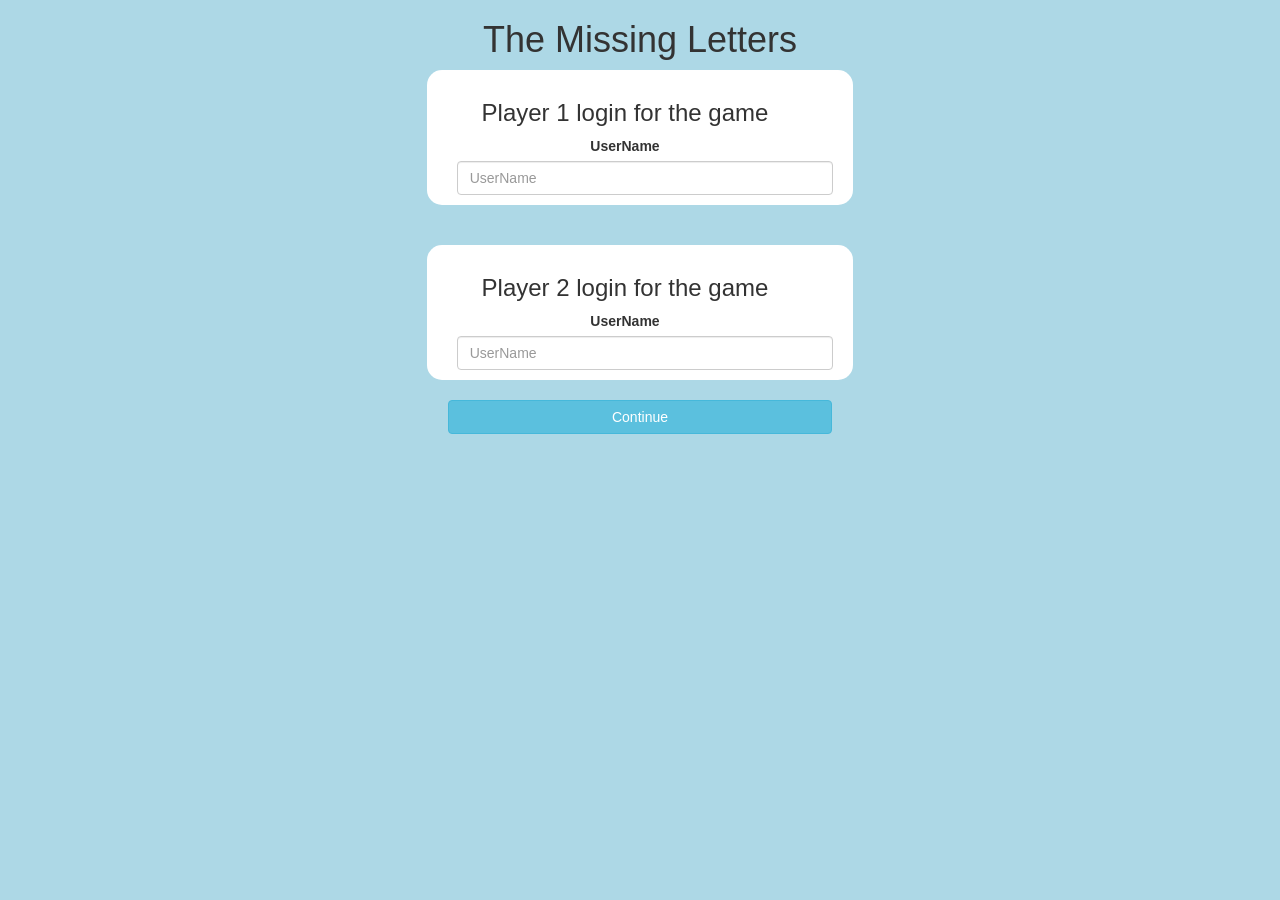
<file: index.html>
<!DOCTYPE html>
<html>

<head>
	<title>Guess The Word</title>

	<meta name="viewport" content="width=device-width, initial-scale=1">
	<link rel="stylesheet" href="https://maxcdn.bootstrapcdn.com/bootstrap/3.4.0/css/bootstrap.min.css">
	<script src="https://ajax.googleapis.com/ajax/libs/jquery/3.4.1/jquery.min.js"></script>
	<script src="https://maxcdn.bootstrapcdn.com/bootstrap/3.4.0/js/bootstrap.min.js"></script>

	<link rel="stylesheet" type="text/css" href="game.css">

	<script src="game_login.js"></script>
</head>

<body>

	<center>
		<h1>The Missing Letters</h1>
		<div class="col-lg-4 col-sm-7 col-xs-11 login_div1">
			<h3>Player 1 login for the game</h3>
			<label>UserName</label>
			<input type="text" id="player1_name" placeholder="UserName" class="form-control">
			<br>
		</div>

		<br>
		<br>


		<div class="col-lg-4 col-sm-7 col-xs-11 login_div2">
			<h3>Player 2 login for the game</h3>
			<label>UserName</label>
			<input type="text" id="player2_name" placeholder="UserName" class="form-control">
			<br>
		</div>

		<br>

		<button class="btn btn-info" onclick="addUser()" style="width: 30%;">Continue</button>
	</center>

</body>

</html>
</file>
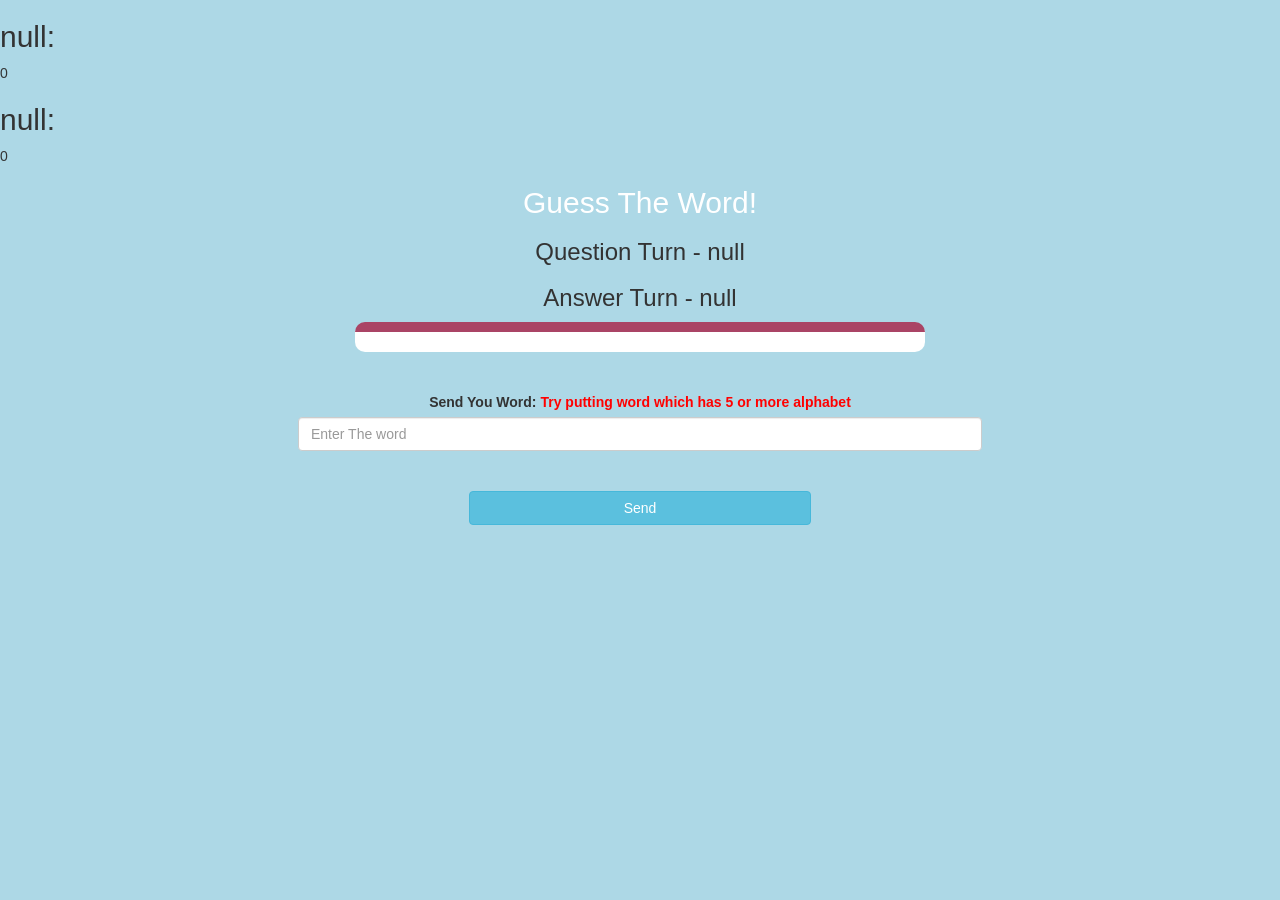
<file: game_page.html>
<!DOCTYPE html>
<html>

<head>
	<title>Guess The Word</title>

	<meta name="viewport" content="width=device-width, initial-scale=1">
	<link rel="stylesheet" href="https://maxcdn.bootstrapcdn.com/bootstrap/3.4.0/css/bootstrap.min.css">
	<script src="https://ajax.googleapis.com/ajax/libs/jquery/3.4.1/jquery.min.js"></script>
	<script src="https://maxcdn.bootstrapcdn.com/bootstrap/3.4.0/js/bootstrap.min.js"></script>

	<link rel="stylesheet" type="text/css" href="game.css">
</head>

<body>

	<h2 id="p1_name"></h2>
	<span id="p1_score"></span>
	<h2 id="p2_name"></h2>
	<span id="p2_score"></span>

	<div class="container">

		<center>
			<h2 style="color: white;">Guess The Word!</h2>
			<h3 id="question_turn"></h3>
			<h3 id="answer_turn"></h3>

			<div id="output" class="col-lg-6 col-sm-8 col-xs-10"></div>

			<br>
			<br>

			<label>Send You Word: <b style="color: red">Try putting word which has 5 or more alphabet</b></label>
			<input type="password" id="word" class="form-control" placeholder="Enter The word">

			<br>
			<br>

			<button id="Send" class="btn btn-info" onclick="send()" style="width:30%">Send</button>


			<br>

		</center>
	</div>

	<script src="game_page.js"></script>
</body>

</html>
</file>
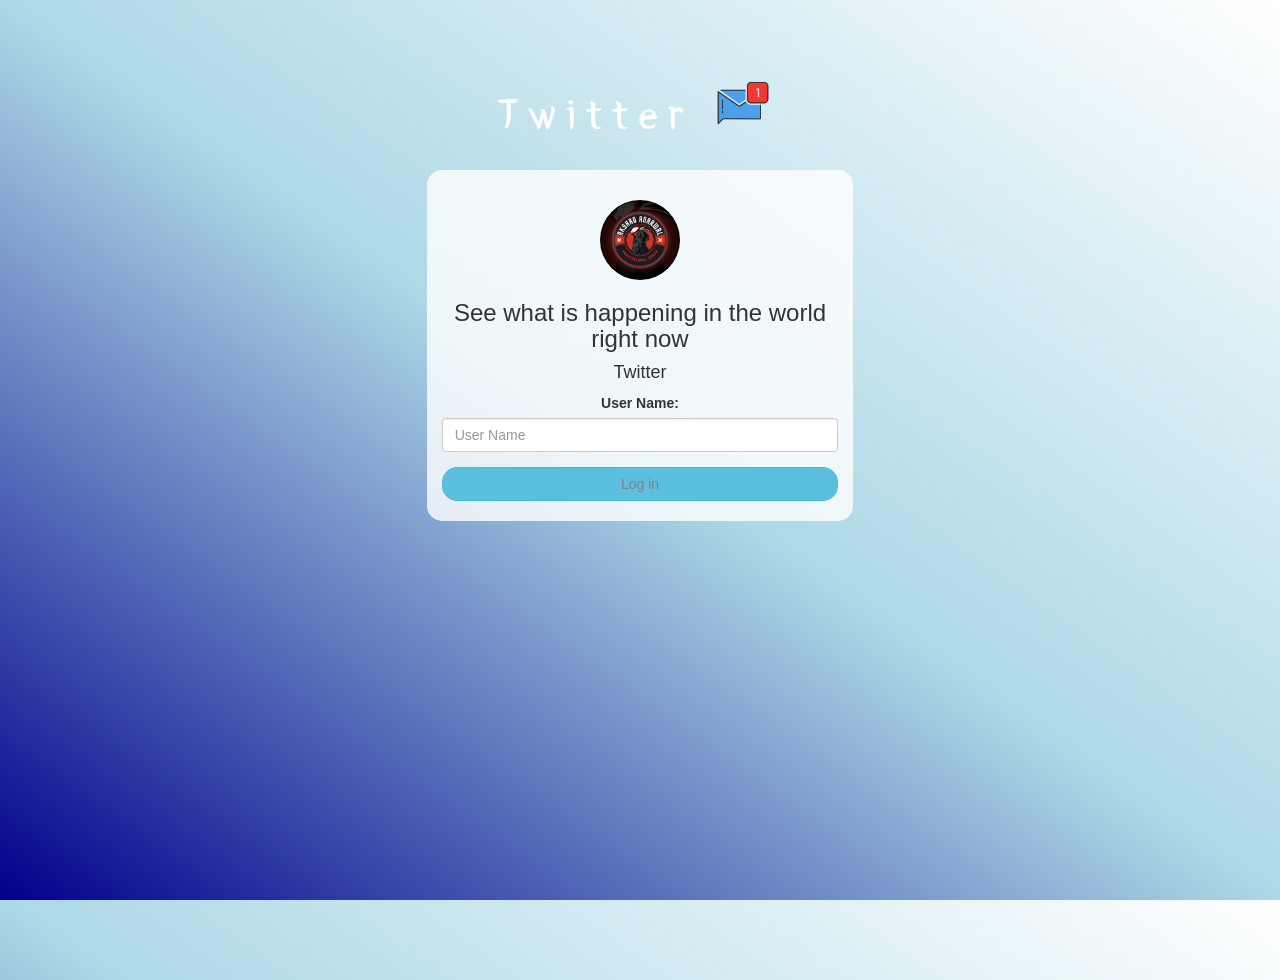
<file: twitter.html>
<!DOCTYPE html>
<html>
<head>
	<title>Twitter</title>
<link href="https://fonts.googleapis.com/css?family=Yeon+Sung&display=swap" rel="stylesheet"><meta name="viewport" content="width=device-width, initial-scale=1">

<link rel="stylesheet" href="https://maxcdn.bootstrapcdn.com/bootstrap/3.4.0/css/bootstrap.min.css">
<script src="https://ajax.googleapis.com/ajax/libs/jquery/3.4.1/jquery.min.js"></script>
<script src="https://maxcdn.bootstrapcdn.com/bootstrap/3.4.0/js/bootstrap.min.js"></script>

<link rel="stylesheet" type="text/css" href="style.css">
<script src="twitter.js"></script>
</head>
<body>
<center>
	<h1 class="header">	
		Twitter	<sup>
	<img src="m2.png">
	</sup>
</h1>
	<div class="col-lg-4 col-md-6 col-sm-6 col-xs-11 login_div">
	<img src="Akshad Agarwal.png" class="logo">
		<h3 >See what is happening in the world right now</h3>
		<h4 >Twitter</h4>
		<div class="form-group">
		  <label >User Name:</label>
			<input type = "text" id = "user_name" placeholder="User Name" class="form-control">
		</div>
		<button id="login_button"  class = "btn btn-info" onclick="kwitter_login()">Log in</button>
		<br><br>
	</div>
</center>
</body>
</html>
</file>
<file: game.css>
body
{
	background: lightblue;
}

	.login_div1 , .login_div2
	{
		background: white;
		padding: 10px;
		padding-right: 40px;
		float: none;
		border-radius: 15px;
	}


#player1_name , #player2_name
{
	display: inline-block;
	margin-left: 20px;
	margin-right: 20px;
}
#word
{
	width: 60%;
}
#word_display
{
	letter-spacing: 5px;
}
#output
{
background: white;
border-radius: 10px;
border-top: 10px solid #AA4465;
padding: 10px;
float: none;
text-align: left;
}
</file>
<file: style.css>
html, body
{
  height: 100%;
  margin: 0;
}

body
{
background-image: linear-gradient(to right top, darkblue, lightblue, white);
}

.header
{
	color: white;font-family: 'Yeon Sung';font-size: 45px;letter-spacing: 10px;margin-top: 80px;
}
.header img
{
	width: 80px;margin-left: -15px;
}

.login_div
{
	background: rgba(255,255,255,0.8);float: none;border-radius: 15px;
}

.logo
{
	width: 80px;margin-top: 30px;border-radius: 40px;
}

#login_button
{
	width: 100%;border-radius: 15px;
	color: grey;
}

.room_name
{
	cursor: pointer;
	font-size: 20px;
	color: black;
}


#logout
{
	font-size: 20px; float: right;
}


#output
{
	padding: 10px; width:80%;background: rgba(255,255,255,0.8);border-radius: 15px;
}

.input_div_room_page
{
	width: 80%;
}

.input_div label
{
	color: white;font-size: 20px;
}


.input_div_message_page
{
	position: fixed;bottom: 0px;width: 100%;background: rgba(255,255,255,0.8);
}
.input_div_message_page label
{
	color: black;
}
.input_div_message_page #msg
{
	width: 80%;
}
.input_div_message_page button
{
	margin-top: 15px;
	width: 50%; 
}
.color_white
{
	color: white
}

.user_tick
{
	width:20px;
}
.message_h4
{
	padding-left:5px;color:grey;
}
</file>
